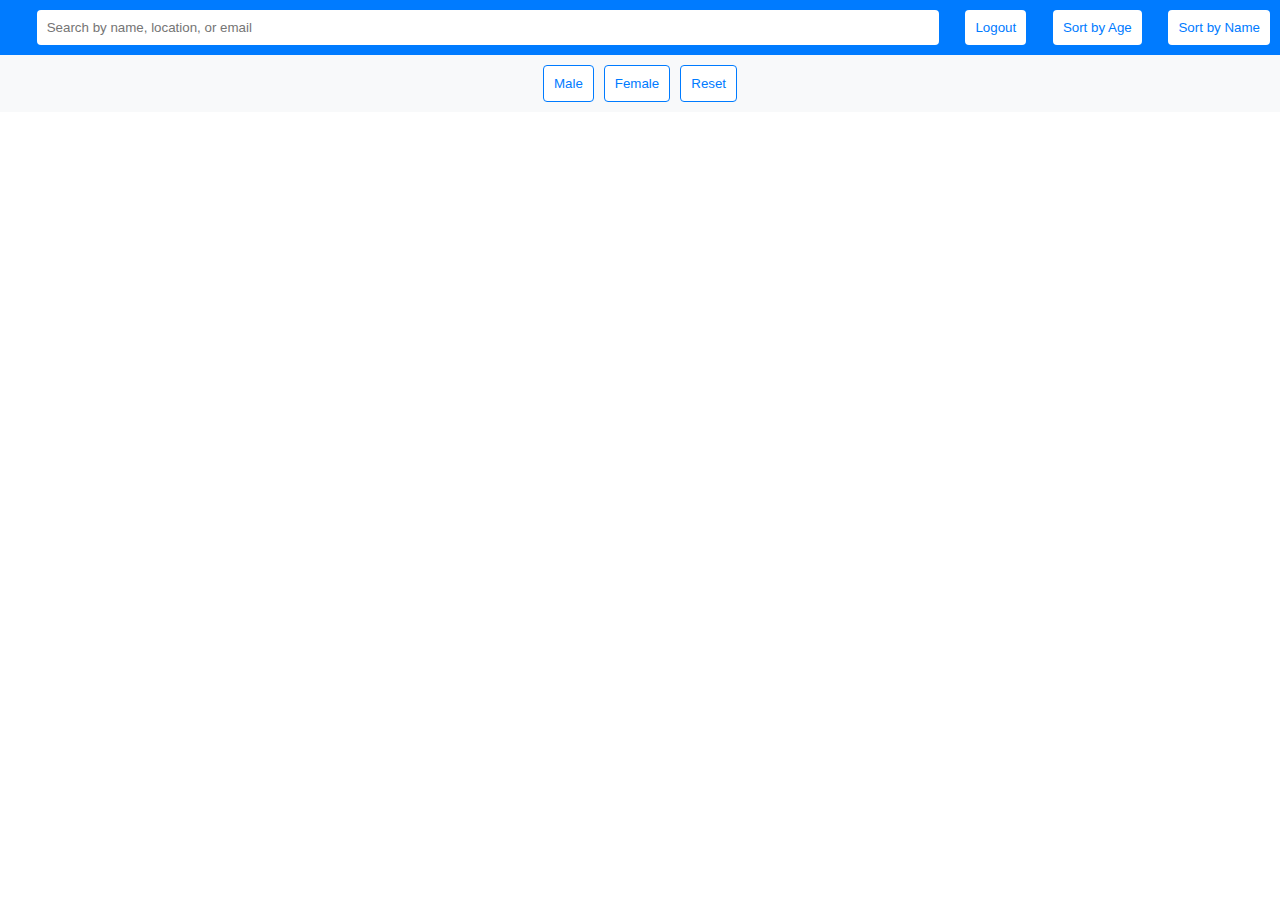
<file: lab9-full/Social Network Friend Search/index.html>
<!DOCTYPE html>
<html lang="en">
<head>
    <meta charset="UTF-8">
    <meta name="viewport" content="width=device-width, initial-scale=1.0">
    <title>Social Network Friend Search</title>
    <link rel="stylesheet" href="style.css">
</head>
<body>

<div id="main-content">
    <header>
        <label for="search-input"></label>
        <input type="text" id="search-input" placeholder="Search by name, location, or email">
        <button id="logout">Logout</button>
        <button id="sort-age">Sort by Age</button>
        <button id="sort-name">Sort by Name</button>
    </header>
    <div id="filters">
        <button id="filter-male">Male</button>
        <button id="filter-female">Female</button>
        <button id="reset-filters">Reset</button>
    </div>
    <div id="user-cards" class="user-cards"></div>

</div>

<script src="script.js"></script>
<script>

</script>
</body>
</html>
</file>
<file: lab9-full/Social Network Friend Search/style.css>
body {
    font-family: Arial, sans-serif;
    margin: 0;
    padding: 0;
    box-sizing: border-box;
}

header {
    display: flex;
    justify-content: space-between;
    padding: 10px;
    background-color: #007bff;
    color: white;
}

header input {
    padding: 10px;
    border: none;
    border-radius: 4px;
    width: 70%;
}

header button {
    padding: 10px;
    border: none;
    border-radius: 4px;
    background-color: white;
    color: #007bff;
    cursor: pointer;
}

header button:hover {
    background-color: #e9ecef;
}

#filters {
    display: flex;
    justify-content: center;
    padding: 10px;
    background-color: #f8f9fa;
}

#filters button {
    padding: 10px;
    margin: 0 5px;
    border: 1px solid #007bff;
    border-radius: 4px;
    background-color: white;
    color: #007bff;
    cursor: pointer;
}

#filters button:hover {
    background-color: #e9ecef;
}

.user-cards {
    display: flex;
    flex-wrap: wrap;
    justify-content: center;
    padding: 20px;
    gap: 20px;
}

.user-card {
    background-color: white;
    border-radius: 8px;
    box-shadow: 0 4px 8px rgba(0, 0, 0, 0.1);
    padding: 20px;
    text-align: center;
    width: 200px;
}

.user-card img {
    border-radius: 50%;
    margin-bottom: 10px;
}
</file>
